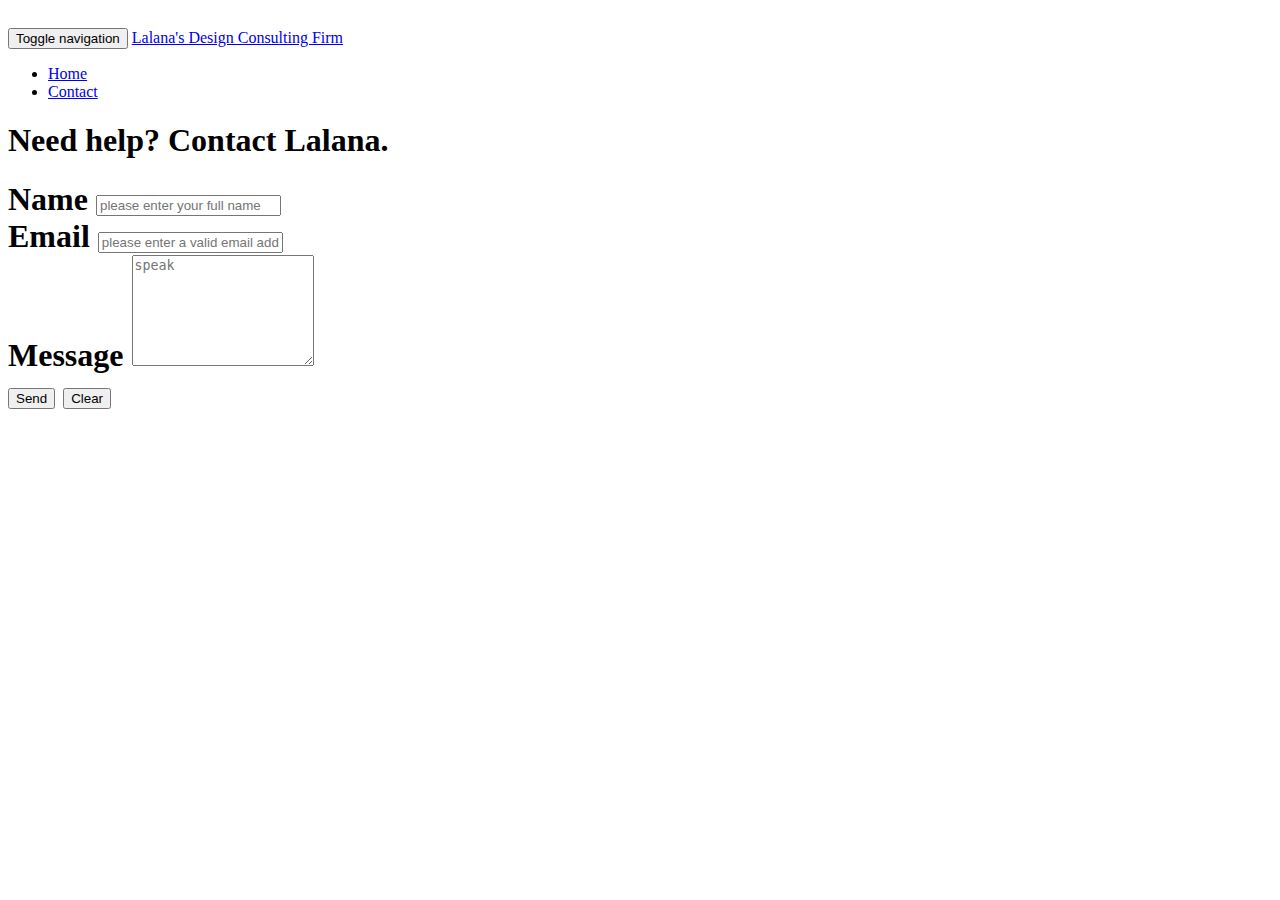
<file: Contact.html>
<!DOCTYPE html>
<html>
  <head>
  
    <meta http-equiv="X-UA-Compatible" content="IE=edge">
    <meta name="viewport" content="width=device-width, initial-scale=1">

    <title>Lalana's Design Consulting Firm</title>  

    <meta name"description" content="This is Lalana's Consulting Firm site for consulting. Get in touch for help with design.">

    <meta name="author" content="lalana">

    <link href="https://maxcdn.bootstrapcdn.com/bootstrap/3.3.6/css/bootstrap.min.css" rel="stylesheet" integrity="sha256-7s5uDGW3AHqw6xtJmNNtr+OBRJUlgkNJEo78P4b0yRw= sha512-nNo+yCHEyn0smMxSswnf/OnX6/KwJuZTlNZBjauKhTK0c+zT+q5JOCx0UFhXQ6rJR9jg6Es8gPuD2uZcYDLqSw==" crossorigin="anonymous">

    <link rel="stylesheet" type="text/css" href="styles.css">

     <!--[if lt IE 9]>
      <script src="https://oss.maxcdn.com/html5shiv/3.7.2/html5shiv.min.js"></script>
      <script src="https://oss.maxcdn.com/respond/1.4.2/respond.min.js"></script>
    <![endif]-->

     

  </head>

  <body>

  <div class="container">
	<nav class="navbar navbar-default">
    <div class="container-fluid">
      <div class="navbar-header">
        <button type="button" class="navbar-toggle collapsed" data-toggle="collapse" data-target="#navbar" aria-expanded="false" aria-controls="navbar">
          <span class="sr-only">Toggle navigation</span>
          <span class="icon-bar"></span>
          <span class="icon-bar"></span>
          <span class="icon-bar"></span>
        </button>
        <a class="navbar-brand" href="index.html">Lalana's Design Consulting Firm</a>
      </div>
      <div id="navbar" class="navbar-collapse collapse">
        <ul class="nav navbar-nav navbar-right">
          <li class="active"><a href="index.html">Home</a></li>
          <li class="active"><a href="contact.html">Contact</a></li>
        </ul>
      </div>
    </div>
  </nav>

  <div class="row">

  <div class="col-sm-12">

    <h1> Need help? Contact Lalana.</h1>

    <h1>

    <form role="form"action="mailto:safulla@yahoo.com?Subject=Design%Inquiry"
    method="post" enctype="test/plain">



     <div class="form-group">
     <label>Name</label>
      <input type="text" name="name" class="form-control" placeholder="please enter your full name">
    </div>


    <div class="form-group">
     <label>Email</label>
      <input type="email" name="email" class="form-control" placeholder="please enter a valid email address">
    </div>

    <div class="form-group">
     <label>Message</label>
      <textarea class="form-control" rows="7" name="message" placeholder="speak"></textarea>
    </div>


      <input type="submit"class="btn btn-success" value="Send">
      <input type="reset" class="btn btn-warning"value="Clear">
      <span class="help-block""Please verify your email before submitting the form.">

    </form>    
















</div>

   <script src="https://ajax.googleapis.com/ajax/libs/jquery/1.11.3/jquery.min.js"></script>

  <script src="https://maxcdn.bootstrapcdn.com/bootstrap/3.3.6/js/bootstrap.min.js" integrity="sha384-0mSbJDEHialfmuBBQP6A4Qrprq5OVfW37PRR3j5ELqxss1yVqOtnepnHVP9aJ7xS" crossorigin="anonymous"></script>


    
  </body>
</html>
</file>
<file: styles.css>
body{
	padding-top:20px;
	padding-bottom:20px;
}

.navbar{
	margin-bottom:20px;
}
</file>
